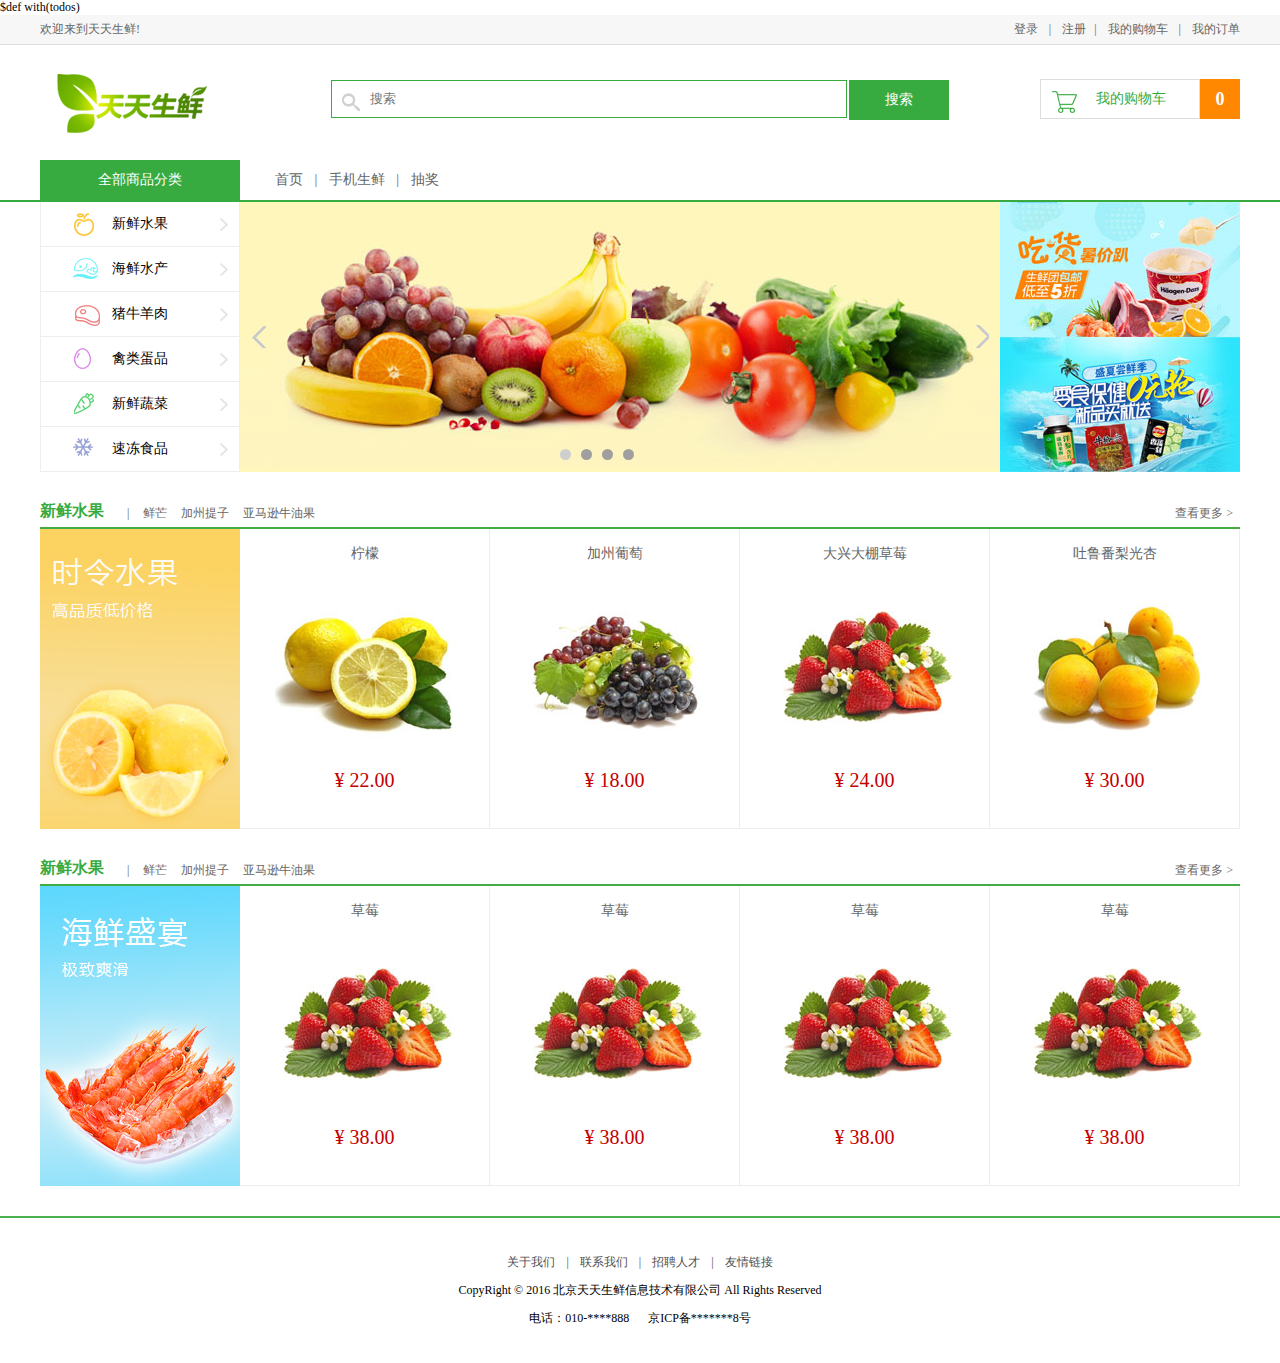
<file: templates/index.html>
$def with(todos)

<!DOCTYPE html>
<html lang="en">
<head>
	<meta charset="UTF-8">
	<title>天天生鲜 首页</title>
	<link rel="stylesheet" type="text/css" href="/static/css/reset.css">
	<link rel="stylesheet" type="text/css" href="/static/css/main.css">
	<script type="text/javascript" src="/static/js/jquery-1.12.4.min.js"></script>
	<script type="text/javascript" src="/static/js/slide.js"></script>
	<script type="text/javascript" src="/static/js/main.js"></script>
</head>
<body>
	<!-- 最上部 -->
	<div class="top_info">
		<div class="top_info_box1 ">
			<div class="welcome fl">欢迎来到天天生鲜!</div>

			<div class="user_message fr">
				<div class="loging fl">
					<a href="login.html">登录</a>
					<span>|</span>
					<a href="#">注册</a>
				</div>
				
				<div class="user_name fl">
				欢迎您:<em>张山</em>
				</div>

				<div class="user_chart fl">
					<span>|</span>
					<a href="#">我的购物车</a>
					<span>|</span>
					<a href="#">我的订单</a>	
				</div>
			</div>
		</div>
	</div>
	<!-- 中部搜素部分 -->
	<div class="search_info clearfix">
		<div class="logo ">
			<a href="#"><img src="/static/images/logo.png" alt="天天生鲜网站"></a>
		</div>
		<div class="search ">
			<form >
				<input type="txt" name="search" placeholder="搜索" class="input fl "/>
				<input type="submit" value="搜索" class="submit fr " />
			</form>
		</div>
		<div class="shopping_cart ">
			<a href="#" class="my_cart fl ">我的购物车</a>
			<!-- <div class="my_cart fl ">我的购物车</div> -->
			<a href="#" class="goods_number fr ">0</a>
		</div>
	</div>
	<!-- 菜单栏 -->
	<div class="menu">
		<div class="menu_info">
			<div class="sort fl"><a href="#">全部商品分类</a></div>
			<div class="option fl">
				<a href="#">首页</a>
				<span>|</span>
				<a href="#">手机生鲜</a>
				<span>|</span>
				<a href="#">抽奖</a>
			</div>
		</div>
	</div>
	<div class="main_wrap clearfix">
		<div class="center fl">
			<ul class="sub_menu ">
				<li><a href="#" class='con1'>新鲜水果</a></li>
				<li><a href="#" class='con2'>海鲜水产</a></li>
				<li><a href="#" class='con3'>猪牛羊肉</a></li>
				<li><a href="#" class='con4'>禽类蛋品</a></li>
				<li><a href="#" class='con5'>新鲜蔬菜</a></li>
				<li><a href="#" class='con6'>速冻食品</a></li>
			</ul>	
		</div>
		<div class="slide fl">
			<div class="left"></div>
			<div class="right"></div>
			<ul class="points ">
			</ul>
			
			<ul class="slide_pic">
				<li><a href="#"><img src="/static/images/slide.jpg" alt="幻灯片"></a></li>
				<li><a href="#"><img src="/static/images/slide02.jpg" alt="幻灯片"></a></li>
				<li><a href="#"><img src="/static/images/slide03.jpg" alt="幻灯片"></a></li>
				<li><a href="#"><img src="/static/images/slide04.jpg" alt="幻灯片"></a></li>
			</ul>
			<!-- <ul class="slide_pic">
				<li><a href="#"></a></li>
				<li><a href="#"></a></li>
				<li><a href="#"></a></li>
				<li><a href="#"></a></li>
			</ul> -->
		</div>
			<div class="advs fr">
				<a href="#"><img src="/static/images/advs_1.jpg" alt="广告一"></a>
				<a href="#"><img src="/static/images/advs_2.jpg" alt="广告二"></a>
			</div>
	</div>
	
		<div class="menu_fruit">
			<h3 class="fl">新鲜水果</h3>
			<div class="hot_fruit1 fl" id="hot_fruit1">
			<!-- 	<span>|</span>
				<a href="#">鲜芒</a>
				<a href="#">加州提子</a>
				<a href="#">亚马逊牛油果</a> -->
			</div>
			<a href="#" class="fr more">查看更多 &gt;</a>
		</div>
		<div class="goods_list_con">
			<a href="#" class="banner fl">
				<img src="/static/images/banner01.jpg">
			</a>
			<ul class="goods_list fl" id="goods_list01">


					<!-- 
					<li>
						<h4>草莓</h4>
						<a href="#"><img src="images/goods_pic.jpg" alt="商品图片"></a>
						<p>¥ 38.00</p>
					</li> 

					-->
					
				</ul>
		</div>
		<div class="menu_fruit">
			<h3 class="fl">新鲜水果</h3>
			<div class="hot_fruit1 fl" >
				<span>|</span>
				<a href="#">鲜芒</a>
				<a href="#">加州提子</a>
				<a href="#">亚马逊牛油果</a>
			</div>
			<a href="#" class="fr more">查看更多 &gt;</a>
		</div>
		<div class="goods_list_con">
			<a href="#" class="banner fl">
				<img src="/static/images/banner02.jpg">
			</a>
			<ul class="goods_list fl" >
					<li>
						<h4>草莓</h4>
						<a href="#"><img src="/static/images/goods003.jpg" alt="商品图片"></a>
						<p>¥ 38.00</p>
					</li>
					<li>
						<h4>草莓</h4>
						<a href="#"><img src="/static/images/goods003.jpg" alt="商品图片"></a>
						<p>¥ 38.00</p>
					</li>
					<li>
						<h4>草莓</h4>
						<a href="#"><img src="/static/images/goods003.jpg" alt="商品图片"></a>
						<p>¥ 38.00</p>
					</li>
					<li>
						<h4>草莓</h4>
						<a href="#"><img src="/static/images/goods003.jpg" alt="商品图片"></a>
						<p>¥ 38.00</p>
					</li>	
				</ul>
		</div>
	
	
	<div class="bottom">
		<div class="links">
			<a href="#">关于我们</a>
			<span>|</span>
			<a href="#">联系我们</a>
			<span>|</span>
			<a href="#">招聘人才</a>
			<span>|</span>
			<a href="#">友情链接</a>
		</div>
		<p>CopyRight © 2016 北京天天生鲜信息技术有限公司 All Rights Reserved</p>
		<p class="number">电话：010-****888</p>    
		<p class="addres">京ICP备*******8号</p>
		
	</div>
</body>
</html>
</file>
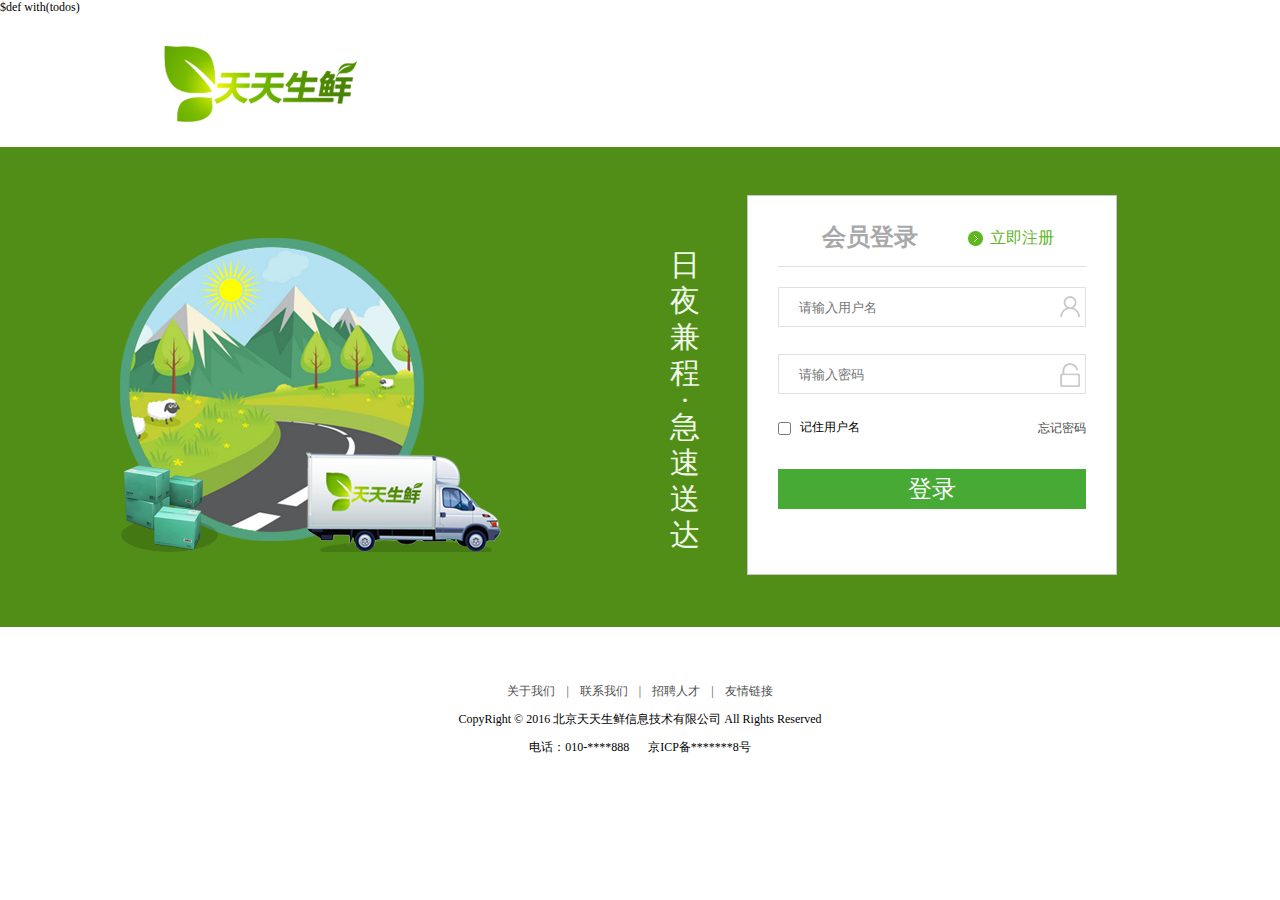
<file: templates/login.html>
$def with(todos)


<!DOCTYPE html>
<html lang="en">
<head>
	<meta charset="UTF-8">
	<title>登录页</title>
	<link rel="stylesheet" type="text/css" href="/static/css/reset.css">
	<link rel="stylesheet" type="text/css" href="/static/css/main.css">
</head>
<body>
	<div class="page">
		<a href="index.html" class="log"><img src="/static/images/login_03.png" alt="logo"></a>
		<div class="log_main">
			<div class="cartoon"><img src="/static/images/login_07.png" alt=""></div>
			<p class="slogan">日夜兼程<span>·</span>急速送达</p>
			<div class="login_table">
				<div class="header">
					<h3>会员登录</h3>
					<div class="register fr">
						<a href="register.html">立即注册</a>
					</div>
				</div>
				<div class="user_input">
					<form method="post">
						<div class="username">
						<input type="txt" name="username" placeholder="请输入用户名" class="username_input">
						<div class="user_button fr"></div>
						</div>
						<div class="note">
							<p>输入信息提示</p>
						</div>
						<div class="password">
						<input type="password" name="password" placeholder="请输入密码" class="password_input">
						<div class="password_button fr"></div>
						</div>
						
						<div class="item">
							<input type="checkbox" id='remember_name' class="input_check">
							<label  for=remember_name >记住用户名</label>
							<a href="#" class="find_password fr" >忘记密码</a>
							
						</div>

						<input type="submit" name="" value="登录" class="login_index">
					</form>
				</div>
			</div>
		</div>
		<div class="bottom bottom_login">
		<div class="links">
			<a href="#">关于我们</a>
			<span>|</span>
			<a href="#">联系我们</a>
			<span>|</span>
			<a href="#">招聘人才</a>
			<span>|</span>
			<a href="#">友情链接</a>
		</div>
		<p>CopyRight © 2016 北京天天生鲜信息技术有限公司 All Rights Reserved</p>
		<p class="number">电话：010-****888</p>    
		<p class="addres">京ICP备*******8号</p>
		
	</div>

	</div>
</body>
</html>
</file>
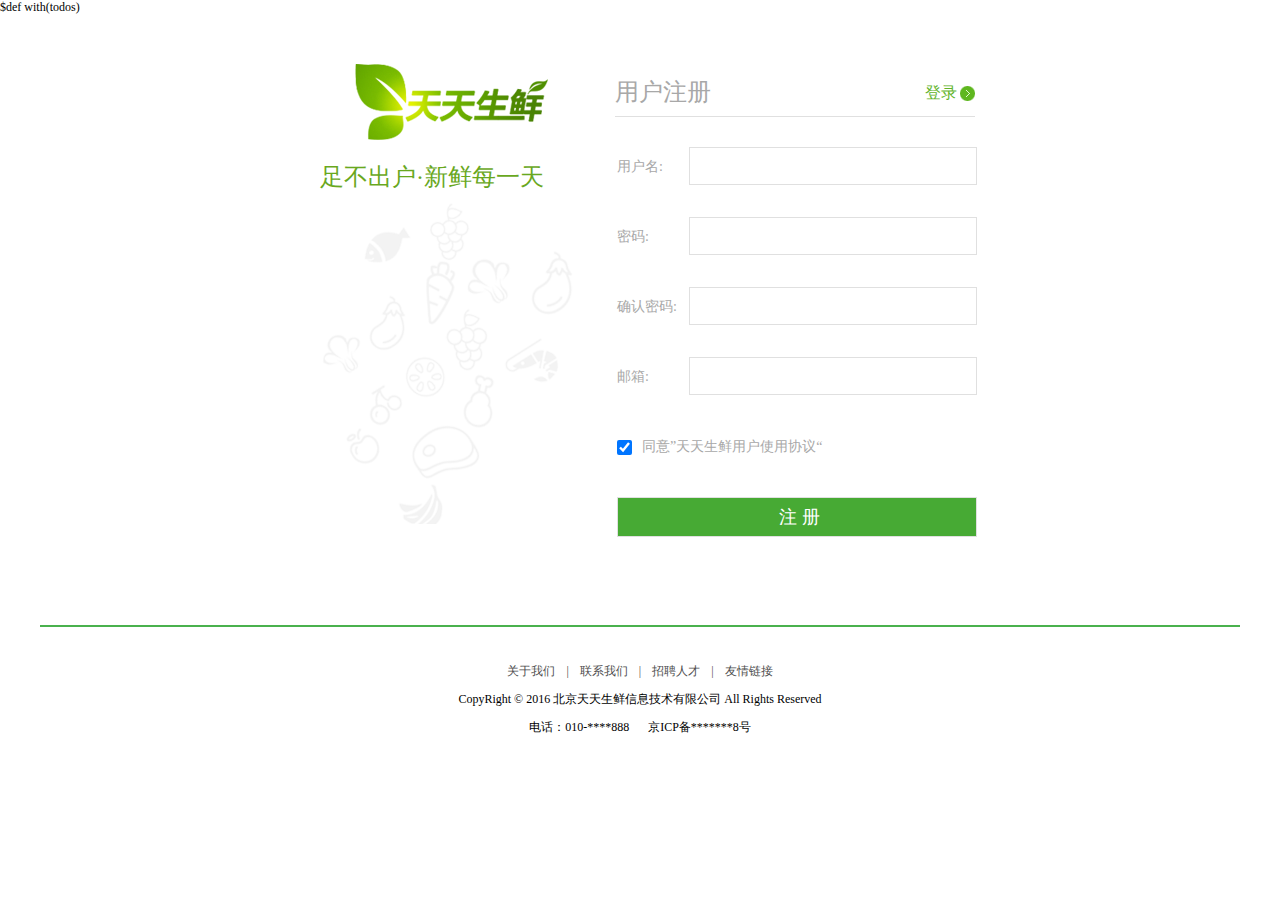
<file: templates/register.html>
$def with(todos)

<!DOCTYPE html>
<html lang="en">
<head>
	<meta charset="UTF-8">
	<title>天天生鲜_注册页</title>
	<link rel="stylesheet" type="text/css" href="/static/css/reset.css">
	<link rel="stylesheet" type="text/css" href="/static/css/main.css">
	<script type="text/javascript" src="/static/js/jquery-1.12.4.min.js"></script>
	<script type="text/javascript" src="/static/js/register.js"></script>
</head>
<body>
	<div class="letter clearfix">
	<div class="left_logo ">
		<a href="index.html"><img src="/static/images/log-regist.png"></a>
		<h3>足不出户·新鲜每一天</h3>
		<div class="reg_banner"></div>

	</div>
	<div class="right_message">
		<div class="register_title">
			<h2>用户注册</h2>
			<a href="login.html">登录</a>
		</div>

		<div class="reg_form clearfix" id="reg_form">

				<form method='post' >
				<ul>
					<li>
						<label>用户名:</label>
						<input type="text" name="user_name" id="user_name">
						<span class="error_tip">提示信息</span>
					</li>					
					<li>
						<label>密码:</label>
						<input type="password" name="password" id="pwd">
						<span class="error_tip">提示信息</span>
					</li>
					<li>
						<label>确认密码:</label>
						<input type="password" name="check_password" id="cpwd">
						<span class="error_tip">提示信息</span>
					</li>
					<li>
						<label>邮箱:</label>
						<input type="text" name="email" id="email">
						<span class="error_tip">提示信息</span>
					</li>
					<li class="agreement">
						<input type="checkbox" name="allow" checked="checked" id="allow">
						<label>同意”天天生鲜用户使用协议“</label>
						<span class="error_tip2">提示信息</span>
					</li>
					<li class="reg_sub">
						<input type="submit" value="注 册">
					</li>
				</ul>
				
				</form>
			</div>

	</div>
	
	</div>
	<div class="bottom register_bottom">
		<div class="links">
			<a href="#">关于我们</a>
			<span>|</span>
			<a href="#">联系我们</a>
			<span>|</span>
			<a href="#">招聘人才</a>
			<span>|</span>
			<a href="#">友情链接</a>
		</div>
		<p>CopyRight © 2016 北京天天生鲜信息技术有限公司 All Rights Reserved</p>
		<p class="number">电话：010-****888</p>    
		<p class="addres">京ICP备*******8号</p>
		
	</div>

</body>
</html>
</file>
<file: static/css/main.css>
body{
	font-family: 'Microsoft Yahei';
	font-size:12px;
	
	
}
.top_info{
	
	height: 29px;
	background-color:#f7f7f7;
	border-bottom: 1px solid #ddd;
}
.top_info_box1{
	width: 1200px;
	height: 29px;
	margin: 0 auto;
	line-height: 29px;
	color: #666;
}
.fr{
	float: right;
}
.fl{
	float: left;
}
.user_name{
	display: none;
}
.user_message a,.user_chart a,.loging a{
	height: 29px;
	line-height: 29px;
	color: #666;
	margin: 0px;
}
span{
	margin: 0px 8px;
}
a:hover{
	color: #f80;
}
.search_info{
	width: 1200px;
	height: 115px;
	margin: 0 auto;
	position: relative;

}
.logo{
	position: absolute;
	top:29px;
	left: 17px;

/*搜索所在栏样式定义*/
}
.search {
	width: 618px;
	position: absolute;
	top:35px;
	left: 291px;
	
}
.input{
	font-family: 'Microsoft Yahei';
	width: 516px;
	height: 38px;
	border: 1px solid #37ab40;
	text-indent: 38px;
	color: #737272;
	/*background-image: url(./images/toutiao-1.jpg);*/
	background-image: url('../images/sprite.png');
	background-repeat: no-repeat;
	background-position:10px 11px;
	outline: none;/*搜索框外框*/
}
.submit{
	font-family: 'Microsoft Yahei';
	border: 0px;
	width: 100px;
	height: 40px;
	background-color: #37ab40;
	font-size: 14px;
	color: #fff;
	cursor: pointer;
	
}

.shopping_cart{
	width: 200px;
	height: 38px;
	position: absolute;
	top:34px;
	right:0px;

}
.my_cart{
	width: 158px;
	height: 38px;
	border: 1px solid #ddd;
	text-indent: 55px;
	background-image: url('../images/sprite.png');
	background-repeat: no-repeat;
	background-position:10px -40px;
	line-height: 38px;
	font-size: 14px;
	color: #37ab40;
}
.goods_number{
	width: 40px;
	height:40px;
	background-color: #f80;
	font-size: 18px;
	font-weight: bold;
	color: #fff;
	line-height: 40px;
	text-align: center;
}
.menu{
	height: 40px;
	border-bottom: 2px solid #37ab40;
}
.menu_info{
	width: 1200px;
	height: 40px;
	margin: 0 auto;

}

.sort{
	width: 200px;
	height: 40px;
	background-color: #37ab40;
	line-height: 40px;
	font-size: 14px;
	text-align: center;

}
.sort a{
color:#fff; 
}

.option{
	font-size: 14px;
	line-height: 40px;
	color: #666;
	margin: 0 35px;
}
.option a{color: #666}
.main_wrap{
	width: 1200px;
	margin: 0 auto;
}
.center{
	height: 270px;
	width: 198px;
	border-left: 1px solid #eee;
	border-right: 1px solid #eee;

}
.sub_menu li{
	height: 44px;
	width:198px;
	border-bottom: 1px solid #eee;
	text-indent: 71px;
	background: url('../images/sprite.png') no-repeat 178px -385px ;
}
.center li a{
	display: block;
	width: 198px;
	height: 44px;
	font-family: 'Microsoft Yahei';
	font-size: 14px;
	line-height: 44px;
	color: #000;
	background: url('../images/sprite.png') no-repeat;
}
.center li .con1{background-position: 32px -90px;}
.center li .con2{background-position: 32px -140px;}
.center li .con3{background-position: 32px -190px;}
.center li .con4{background-position: 32px -240px;}
.center li .con5{background-position: 32px -290px;}
.center li .con6{background-position: 32px -340px;}

.slide{
	height: 270px;
	width:760px;
	overflow: hidden;
	position: relative;
	
}
.slide_pic{
	height: 270px;
	width: 3040px;
/*	background: url('../images/guanggao_list.png') no-repeat;*/
	position: absolute;
	left: 0px;
	top: 0px;
	z-index: 9990;
	/*transition:all 3s ease;*/
	
}

.slide_pic li,.slide_pic a{

	width: 760px;
	height: 270px;
	position: absolute;
	left:0;
	top:0;
}

.left{
	width: 15px;
	height: 24px;
	background: url('../images/sprite.png') no-repeat left -450px;
	display: inline-block;
	position: absolute;
	left: 11px;
	top: 122px;
	z-index: 9999;
	cursor: pointer;

}
.right{
	width: 15px;
	height: 24px;
	background: url('../images/sprite.png') no-repeat left -500px;
	display: inline-block;
	position: absolute;
	right: 11px;
	top: 122px;
	z-index: 9999;
	cursor: pointer;
}
ul.points{display: inline-block;width:125px ;height: 15px;position: absolute;left: 315px;bottom: 8px;z-index: 9998;}
.points li{display: inline-block;width: 11px;height: 11px;background-color: #9f9f9f;margin: 0 5px;border-radius: 50%;transition:all 1s ease;}
.points .active{background-color: #cecece;}


.advs{
	font-size: 0;
	width: 240px;
	height: 270px;
}
.advs a{
	display: block;
	width: 240px;
	height: 135px;
}
.menu_fruit{
	height: 55px;
	width: 1200px;
	margin: 0 auto;
	font-size: 0px;
	border-bottom: 2px solid #42ad46;
}
.menu_fruit h3{
	display: inline-block;
	font-size: 16px;
	color: #37ab40;
	margin-top:23px;
	line-height: 32px;
}

.hot_fruit1{margin-top:30px;}
.menu_fruit span,.menu_fruit a{
	display: inline-block;
	font-size: 12px;
	line-height: 22px;
	color: #666;
	margin: 0 7px 5px;
}
.menu_fruit span{margin-left: 23px;}
.menu_fruit .more{margin-top: 30px;line-height: 22px;}
.menu_fruit h3:hover,.menu_fruit a:hover{color: #f80;}


.goods_list_con{
	height:300px;
	width: 1200px;
	margin: 0 auto;
}

.banner{
	width:200px;
	height:300px;
}
/*.banner img{display: block;vertical-align: middle}*/

.goods_list_con .goods_list{

	width:1000px;
	height:300px;
}

.goods_list_con .goods_list li{

	width:249px;
	height:299px;
	border-right:1px solid #ededed;
	border-bottom:1px solid #ededed;
	float:left;

}

.goods_list_con .goods_list li:hover{
	width:248px;
	height:298px;
	border:1px solid gold;
}

.goods_list li h4{
	height:50px;
	line-height:50px;
	text-align:center;
	font-size: 14px;
	color:#666;
	font-weight:normal;
}

.goods_list li a{
	display:block;
	width:180px;
	height:180px;
	margin:0 auto;
}

.goods_list li p{
	font-size:20px;
	color:#c40000;
	text-align:center;
	margin-top:10px;
}

/*页面底部版权*/
.bottom{
	width: 100%;
	height: 145px;
	margin-top:30px;
	border-top: 2px solid #4ab14e;
	text-align: center;

}
.links{
	display: inline-block;
	margin-top:30px ;
	line-height: 28px;
	color: #4e4e4e;

}
.links a{
	color: #4e4e4e;
}
.links a:hover{color: #f80;}
.bottom p{line-height: 28px;}
.bottom .number,.bottom .addres{
	display: inline-block;
	margin: 0px 8px;
	color: #4e4e4e；
}

                          /*login页面*/
 .page{
 	width: 1280px;
 	height: 729px;
 	margin: 0 auto;
 	
 }
 .page .log{
 	display: inline-block;
 	height: 76px;
 	width:193px;
 	margin: 31px 0 25px 164px;
 }
 .page .log_main{
 	height: 480px;
 	border-top ,border-top :1px solid #9bbf7e;
 	background-color: #518e17;
 	position: relative;
 }
 .cartoon{
 	display: inline-block;
 	width: 381px;
 	height: 315px;
 	margin: 90px 0 0 120px;
 }
 .slogan{
 	width: 30px;
 	height: 300px;
 	line-height: 36px;
 	position: absolute;
 	left:670px;
 	top:100px;
 	font-size: 30px;
 	color :#f0f9e8;
 	text-align: center;
 }
 .slogan span{ 
 	display: block;
 	line-height: 18px;
 }
 .login_table{
 	width: 368px;
 	height: 378px;
 	border: 1px solid #c6c6c5;
 	position: absolute;
 	top:48px;
 	right: 163px;
 	background: #fff;
 }
 .login_table .header{
	width: 308px;
	height: 70px;
	border-bottom: 1px solid #e0e0e0;
	margin: 0 auto;
 }
 .login_table .header h3{
 	display: inline-block;
 	height: 58px;
 	margin: 12px 0 0 44px;
 	font-size: 24px;
 	line-height: 58px;
 	color: #a8a8a8;
 }
 .register {
 	font-size: 16px;
 	line-height: 56px;
 	height: 56px;
 	text-indent: 28px;
 	background: url(../images/sprite.png) no-repeat  5px -530px;
 	margin: 14px 32px 0 0;
 	top: 14px;
 	right: 62px;
 }
 .register a{color: #5fb42a;}
 .user_input{
 	width: 308px;
 	height: 220px;
 	margin: 20px auto 0;
 }
 .username,.password{
 	height: 38px;
 	width: 306px;
 	border: 1px solid #e0e0e0;
 	text-indent: 10px;
 	
 }
 .username_input,.password_input{
 	height: 38px;
 	width: 270px;
 	outline: none;
 	text-indent: 10px;
 	border: 0px;
 }
 .user_button{width: 26px;height: 38px;background: url('../images/sprite.png') no-repeat 0px -593px;}
 .password_button{width: 26px;height: 38px;background: url('../images/sprite.png') no-repeat 0px -643px;}
 .user_button:hover,.password_button:hover{cursor: pointer;}
 
 .user_input .note{height: 27px;}
 .note p{display: none;}

.item{height: 14px;	margin-top:26px;}
.item .input_check{height: 13px ;width: 13px;font-size: 0px;vertical-align:middle;}
.item label{
	margin-left: 6px;
	font-size: 12px;
	line-height: 12px;

}
.item .find_password{color: #4b4b4b}
.login_index{
	display: block;
	height: 40px;
	width: 308px;
	background-color: #47aa34;
	margin-top: 35px;
	font-size: 24px;
	color: #fff;
	line-height: 40px;
	text-align: center;
	border: 0px;
}
.login_index:hover{
	cursor: pointer;
}
.bottom_login{
	border: 0px;
	margin-top: 25px;
}
.bottom_login .links{margin-top:25px;}


/* 注册页 */
.letter{width: 1200px;margin: 0px auto;height: }
.left_logo{height:610px ;width:547px; float: left;background:;}
.left_logo a{display: block;height: 76px;width: 193px;margin:49px 36px 0 315px;}
.left_logo h3{font-size: 24px;color: #69a81e;margin: 25px 30px 0 280px;font-weight: normal;line-height: 24px;}
.reg_banner{height:335px ;width:279px ;background: url("../images/register_03.png") no-repeat;float: right;}
.right_message{height: 610px;width:653px ;float: right;}
.register_title{height: 48px;width: 360px;margin: 53px 0 0 28px;border-bottom: 1px solid #e0e0e0;}
.register_title h2{float: left;font-size: 24px;color: #a8a8a8;margin: 12px 0;line-height: 24px;font-weight: normal;}
.register_title a{display:block;float: right;width: 50px;font-size: 16px;line-height: 16px;margin:17px 0px;color:#5fb42a;background:url(../images/boult.png) no-repeat 35px 0px;}
.reg_form{margin: 30px 0 0 30px;}
.reg_form li{width: 360px;height: 70px;position: relative;}
.reg_form li label{width: 70px;height: 40px;font-size: 14px;line-height: 40px;color: #a8a8a8}
.reg_form li input{width: 288px;height: 38px;border: 1px solid #e0e0e0;float: right;outline: none;text-indent: 5px;}
.error_tip{position: absolute;left: 0px;bottom: 8px;color: red;display: none;}

.reg_form .agreement input{height: 15px;width: 15px;float: left;margin-top:13px;}
.reg_form .agreement label{height: 40px;width: 300px;margin-left:10px;float: left;}
.agreement .error_tip2{display: none;position: absolute;left: 3px;bottom: 13px;color: red;}

.reg_form .reg_sub input{height: 40px;width: 360px;background-color: #47aa34;color: #fff; font-size: 18px;cursor: pointer;}


/*.register_message div{margin: 30px 0 0 25px;font-size: 14px;color: #a8a8a8;width:360px ;height: 40px;}
.register_message div p{line-height: 40px;float: left;}
.register_message div input{float: right;width: 288px;height: 38px;border: 1px solid #e0e0e0;outline: none;}
.register_message div:nth-child(3),.register_message div:nth-child(2){margin-top: 0px;}
.register_message .register_note{height:30px;}
.register_note p{height:30px;font-size: 12px;color: #ff5400;line-height: 12px;display: none;}
.register_message .agreen_check{height: 14px;margin-top: 43px;background-color: #f8f8f8}
.register_message .agreen_check input{height: 14px;width: 14px;margin:2px;float: left;}
.register_message .agreen_check label{font-size: 14px;margin-left:12px }
.register_message .register_login{border: 0;display: block;height: 38px;width: 358px;margin: 43px 0px 0px 30px ;font-size: 16px;color: #fff;background-color: #47aa34;text-align: center;line-height: 38px;}*/


.register_bottom{width: 1200px;margin: 0px auto;}
</file>
